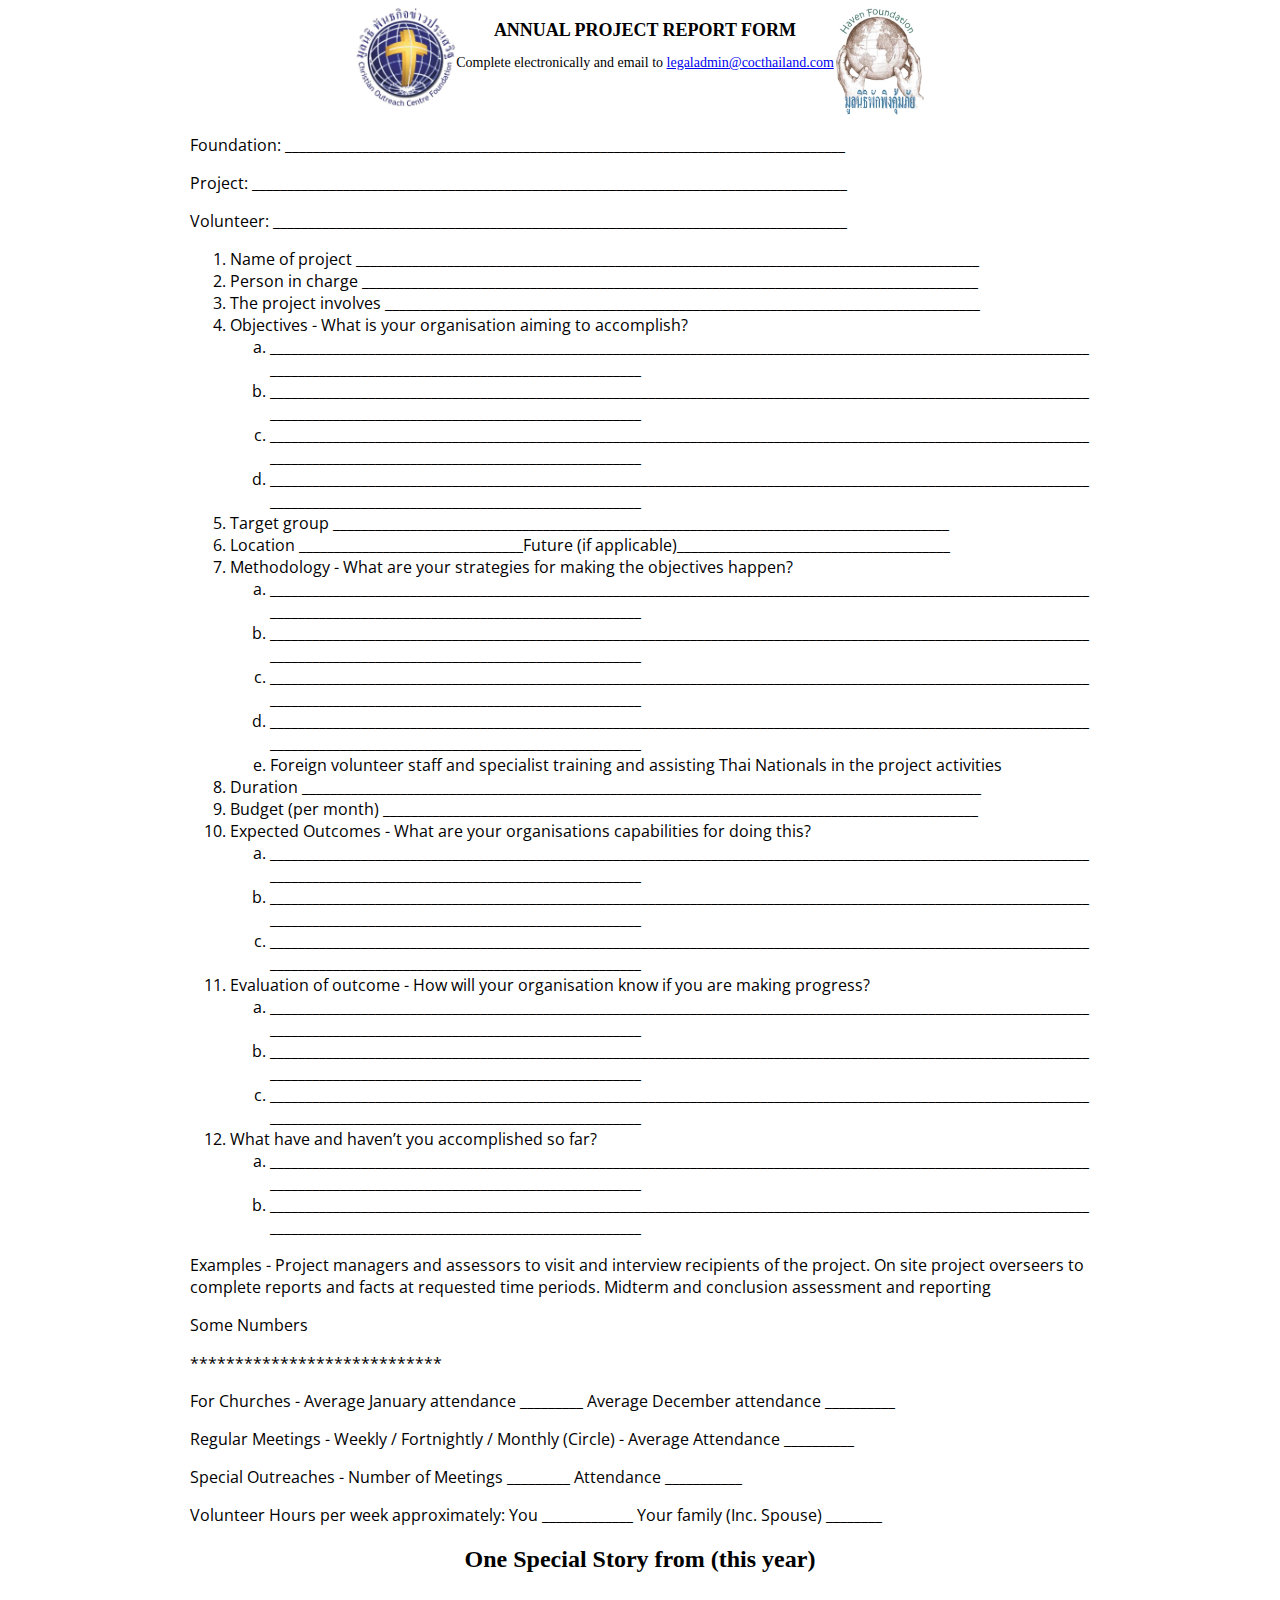
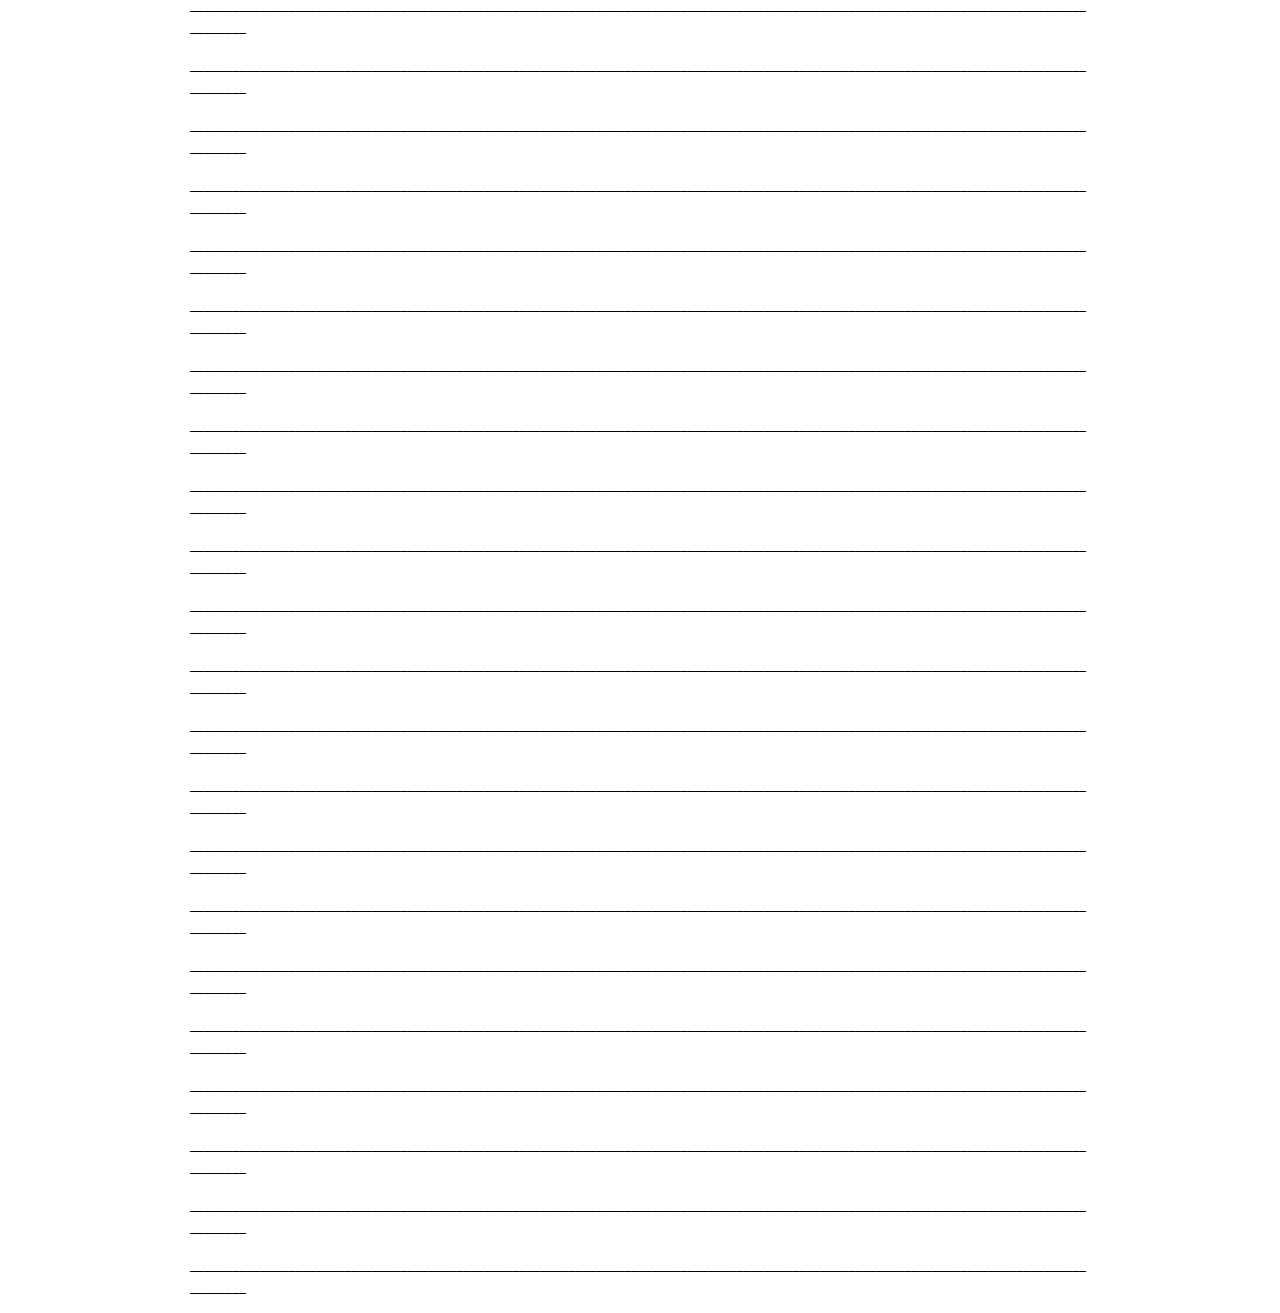
<file: Annual Project Report Form fixed/index.html>
<!DOCTYPE html>
<html lang="en">
<head>
    <meta charset="UTF-8">
    <meta name="viewport" content="width=device-width, initial-scale=1.0">
    <link rel="preconnect" href="https://fonts.gstatic.com">
    <link href="https://fonts.googleapis.com/css2?family=Open+Sans:wght@300&display=swap" rel="stylesheet">
    <link rel="stylesheet" href="css/style.css">
    <title>Annual Project Report Form</title>
</head>
<body>
    <header>
        <img src="img/1.jpg" alt="Christuan Outrearch Centre Foundation" height="100" width="100">
        <div class="header__inner">
            <h1>Annual Project Report Form</h1>
            <h3>Complete electronically and email to <a href="mailto:legaladmin@cocthailand.com">legaladmin@cocthailand.com</a></h3>
        </div>
        <img src="img/2.jpg" alt="Haven Foundation" height="110" width="90">
    </header>
    <div class="form">
        <p>Foundation: ________________________________________________________________________________</p>
        <p>Project: _____________________________________________________________________________________</p>
        <p>Volunteer: __________________________________________________________________________________</p>
        <ol>
            <li>Name of project _________________________________________________________________________________________</li>
            <li>Person in charge ________________________________________________________________________________________</li>
            <li>The project involves _____________________________________________________________________________________</li>
            <li>Objectives - What is your organisation aiming to accomplish?</li>

                <ol type="a">
                    <li>__________________________________________________________________________________________________________________________________________________________________________</li>
                    <li>__________________________________________________________________________________________________________________________________________________________________________</li>
                    <li>__________________________________________________________________________________________________________________________________________________________________________</li>
                    <li>__________________________________________________________________________________________________________________________________________________________________________</li>
                </ol>

            <li>Target group ________________________________________________________________________________________</li>
            <li>Location ________________________________Future (if applicable)_______________________________________</li>
            <li>Methodology - What are your strategies for making the objectives happen?</li>

                <ol type="a">
                    <li>__________________________________________________________________________________________________________________________________________________________________________</li>
                    <li>__________________________________________________________________________________________________________________________________________________________________________</li>
                    <li>__________________________________________________________________________________________________________________________________________________________________________</li>
                    <li>__________________________________________________________________________________________________________________________________________________________________________</li>
                    <li>Foreign volunteer staff and specialist training and assisting Thai Nationals in the project activities</li>
                </ol>

            <li>Duration _________________________________________________________________________________________________</li>
            <li>Budget (per month) _____________________________________________________________________________________</li>
            <li>Expected Outcomes - What are your organisations capabilities for doing this?</li>

                <ol type="a">
                    <li>__________________________________________________________________________________________________________________________________________________________________________</li>
                    <li>__________________________________________________________________________________________________________________________________________________________________________</li>
                    <li>__________________________________________________________________________________________________________________________________________________________________________</li>
                </ol>

            <li>Evaluation of outcome - How will your organisation know if you are making progress?</li>

                <ol type="a">
                    <li>__________________________________________________________________________________________________________________________________________________________________________</li>
                    <li>__________________________________________________________________________________________________________________________________________________________________________</li>
                    <li>__________________________________________________________________________________________________________________________________________________________________________</li>
                </ol>

            <li>What have and haven’t you accomplished so far?</li>

                <ol type="a">
                    <li>__________________________________________________________________________________________________________________________________________________________________________</li>
                    <li>__________________________________________________________________________________________________________________________________________________________________________</li>
                </ol>

            </li>
        </ol>

        <p>Examples - <span>Project managers and assessors to visit and interview recipients of the project. On site project overseers to complete reports and facts at requested time periods. Midterm and conclusion assessment and reporting</span></p>
        <p>Some Numbers</p>
        <p>****************************</p>
        <p>For Churches - Average January attendance _________ Average December attendance __________</p>
        <p>Regular Meetings - Weekly / Fortnightly / Monthly (Circle) - Average Attendance __________</p>
        <p>Special Outreaches - Number of Meetings _________ Attendance ___________</p>
        <p>Volunteer Hours per week approximately: You _____________ Your family (Inc. Spouse) ________</p>

        <h2>One Special Story from (this year)</h2>
        <p>________________________________________________________________________________________________________________________________________</p>
        <p>________________________________________________________________________________________________________________________________________</p>
        <p>________________________________________________________________________________________________________________________________________</p>
        <p>________________________________________________________________________________________________________________________________________</p>
        <p>________________________________________________________________________________________________________________________________________</p>
        <p>________________________________________________________________________________________________________________________________________</p>
        <p>________________________________________________________________________________________________________________________________________</p>
        <p>________________________________________________________________________________________________________________________________________</p>
        <p>________________________________________________________________________________________________________________________________________</p>
        <p>________________________________________________________________________________________________________________________________________</p>
        <p>________________________________________________________________________________________________________________________________________</p>
        <p>________________________________________________________________________________________________________________________________________</p>
        <p>________________________________________________________________________________________________________________________________________</p>
        <p>________________________________________________________________________________________________________________________________________</p>
        <p>________________________________________________________________________________________________________________________________________</p>
        <p>________________________________________________________________________________________________________________________________________</p>
        <p>________________________________________________________________________________________________________________________________________</p>
        <p>________________________________________________________________________________________________________________________________________</p>
        <p>________________________________________________________________________________________________________________________________________</p>
        <p>________________________________________________________________________________________________________________________________________</p>
        <p>________________________________________________________________________________________________________________________________________</p>
        <p>________________________________________________________________________________________________________________________________________</p>
    </div>
</body>
</html>
</file>
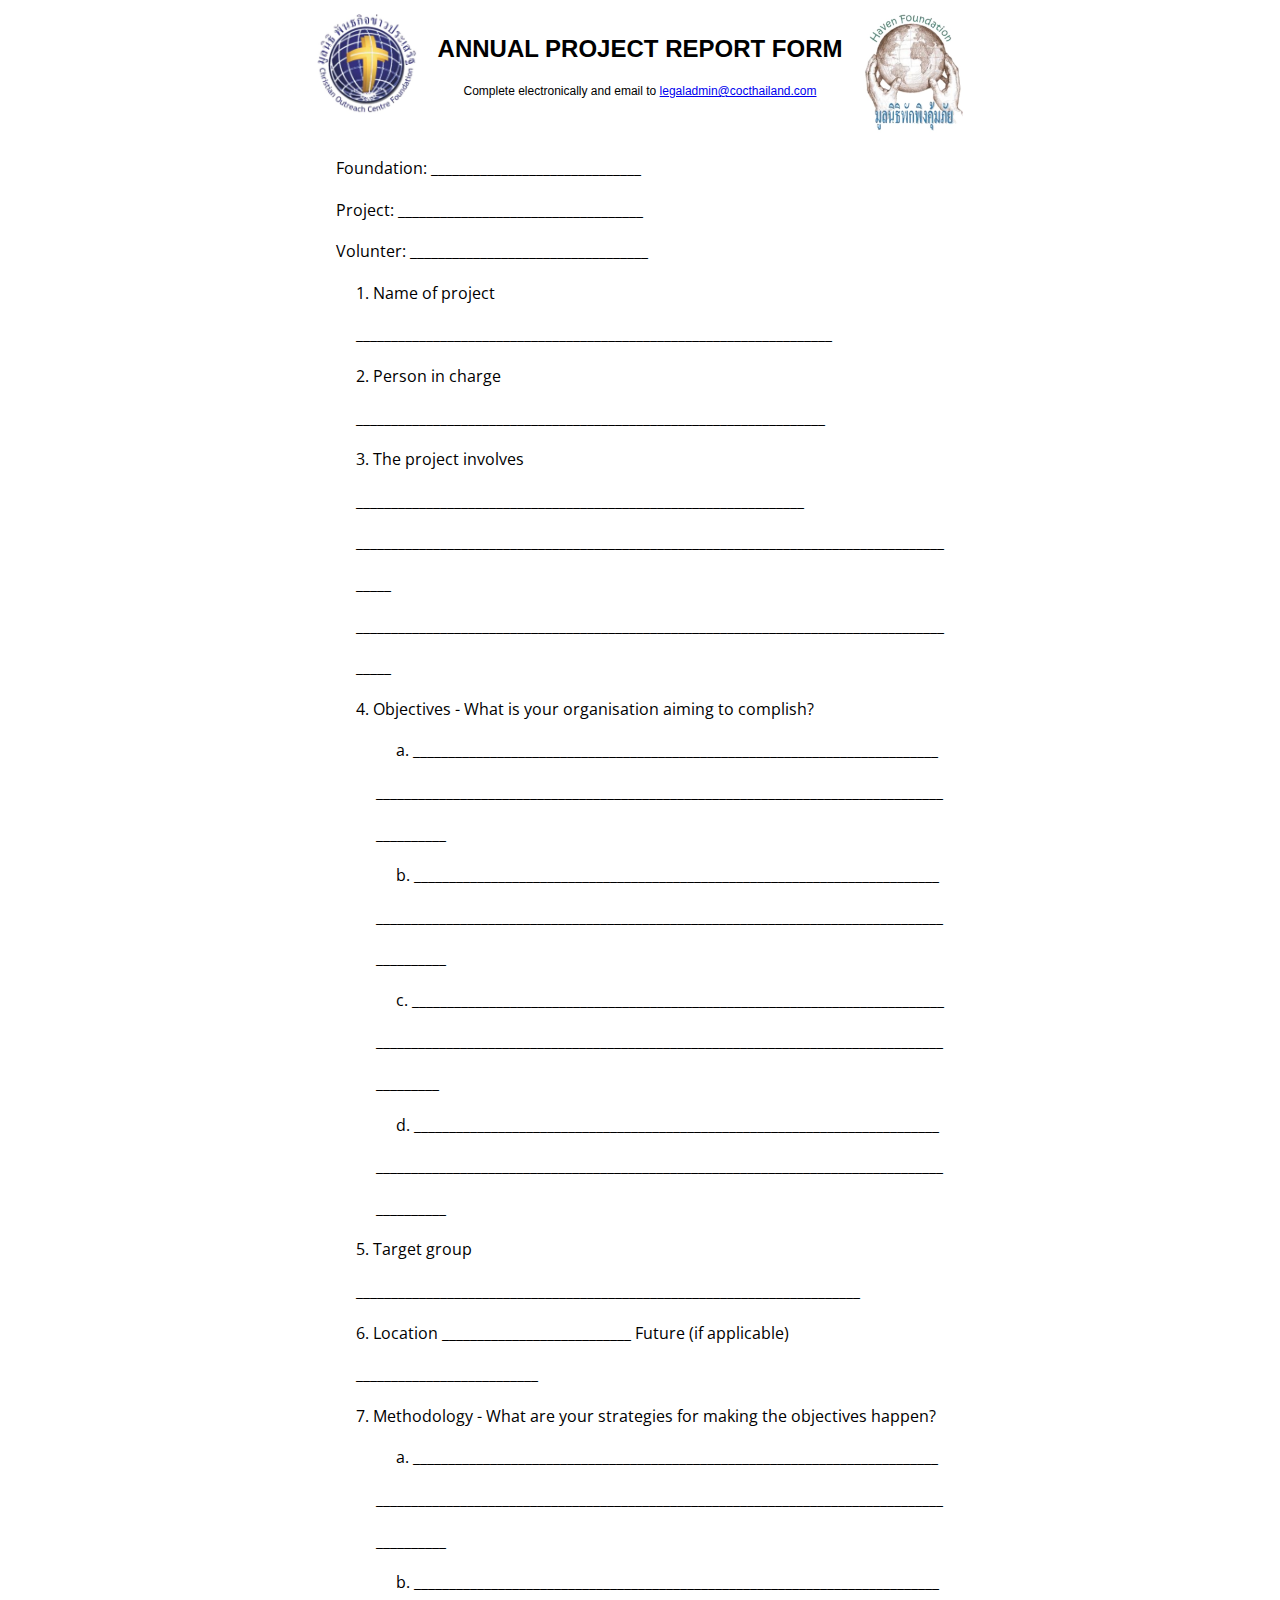
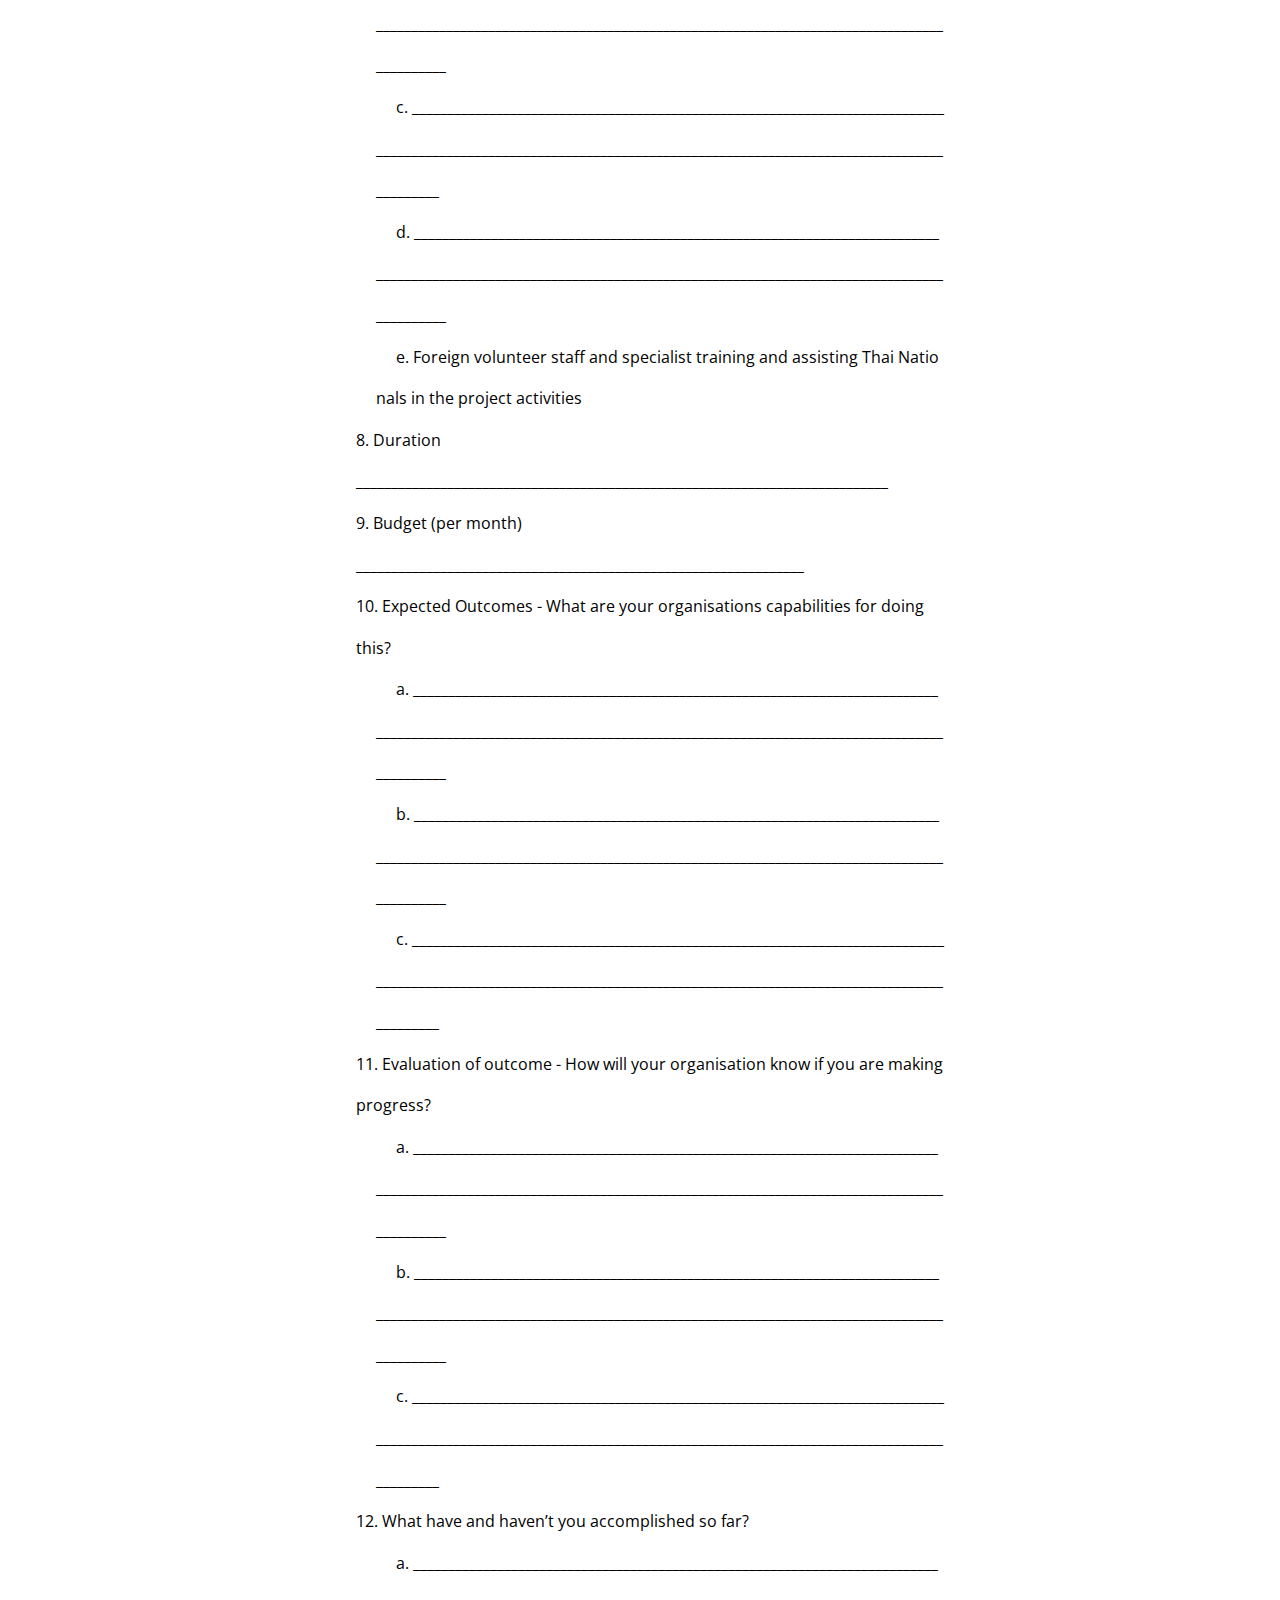
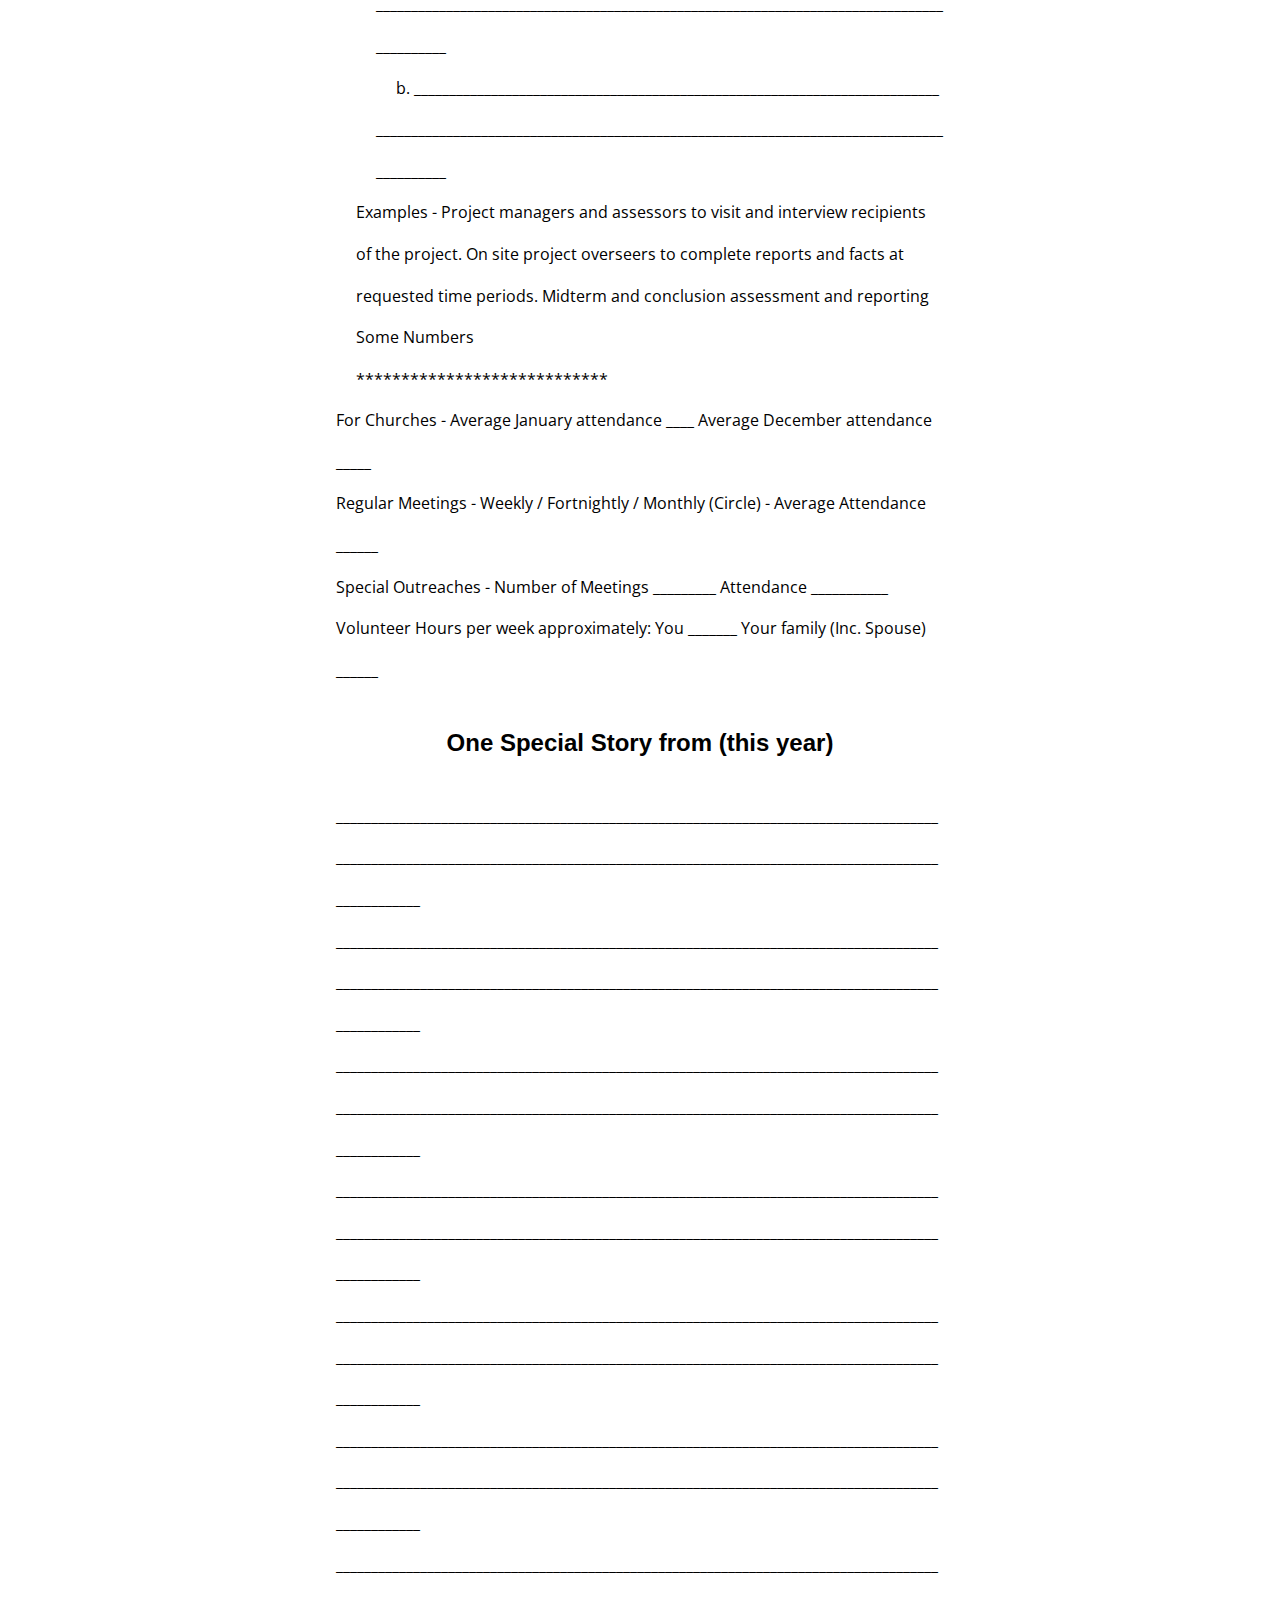
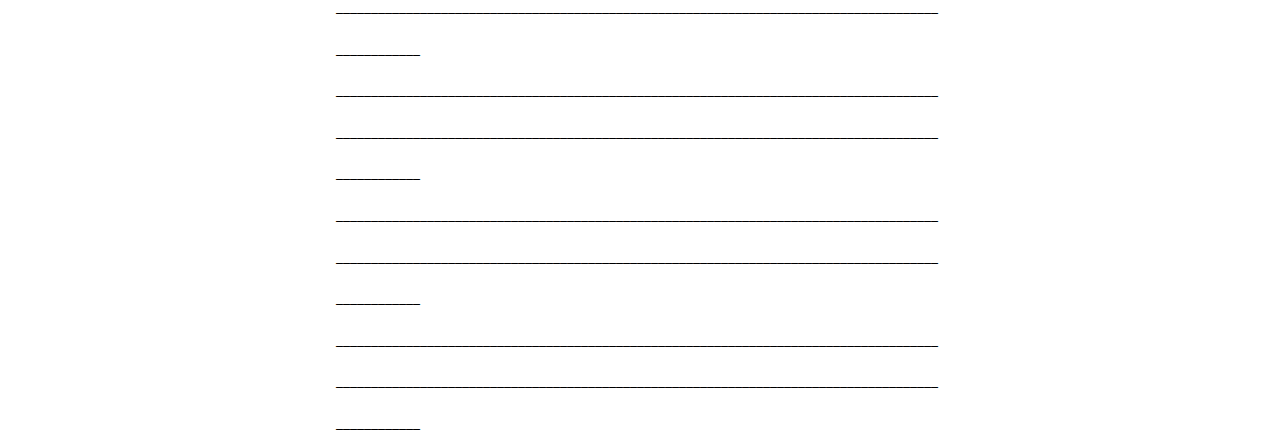
<file: Annual Project Report Form/index.html>
<!DOCTYPE html>
<html lang="en">
<head>
    <meta charset="UTF-8">
    <meta name="viewport" content="width=device-width, initial-scale=1.0">
    <link rel="preconnect" href="https://fonts.gstatic.com">
    <link href="https://fonts.googleapis.com/css2?family=Open+Sans:wght@300&display=swap" rel="stylesheet">
    <link rel="stylesheet" href="css/style.css">
    <title>Annual Project Report Form</title>
</head>
<body>
    <div class="header">
        <img src="img/1.jpg" alt="Christian Outreach Centre Foundation" width="100" height="100">
        <div class="header__inner">
            <h1>ANNUAL PROJECT REPORT FORM</h1>
            Complete electronically and email to <a href="mailto:legaladmin@cocthailand.com">legaladmin@cocthailand.com</a>
        </div>
        <img src="img/2.jpg" alt="Haven Foundation" width="100" height="120">
    </div>

    <div class="survey__form">
        Foundation: ______________________________ <br>
        Project: ___________________________________ <br>
        Volunter: __________________________________ <br>
        <div class="survey__inner">
            1. Name of project ____________________________________________________________________ <br>
            2. Person in charge ___________________________________________________________________ <br>
            3. The project involves ________________________________________________________________ <br>
            _________________________________________________________________________________________ <br>
            _________________________________________________________________________________________ <br>
            4. Objectives - What is your organisation aiming to complish?
            <div class="survey__item">a. ______________________________________________________________________________________________________________________________________________________________________</div>
            <div class="survey__item">b. ______________________________________________________________________________________________________________________________________________________________________</div>
            <div class="survey__item">c. ______________________________________________________________________________________________________________________________________________________________________</div>
            <div class="survey__item">d. ______________________________________________________________________________________________________________________________________________________________________</div>
            5. Target group ________________________________________________________________________ <br>
            6. Location ___________________________ Future (if applicable) __________________________ <br>
            7. Methodology - What are your strategies for making the objectives happen?
            <div class="survey__item">a. ______________________________________________________________________________________________________________________________________________________________________</div>
            <div class="survey__item">b. ______________________________________________________________________________________________________________________________________________________________________</div>
            <div class="survey__item">c. ______________________________________________________________________________________________________________________________________________________________________</div>
            <div class="survey__item">d. ______________________________________________________________________________________________________________________________________________________________________</div>
            <div class="survey__item">e. Foreign volunteer staff and specialist training and assisting Thai Nationals in the project activities</div>
            8. Duration ____________________________________________________________________________ <br>
            9. Budget (per month) ________________________________________________________________ <br>
            10. Expected Outcomes - What are your organisations capabilities for doing this?
            <div class="survey__item">a. ______________________________________________________________________________________________________________________________________________________________________</div>
            <div class="survey__item">b. ______________________________________________________________________________________________________________________________________________________________________</div>
            <div class="survey__item">c. ______________________________________________________________________________________________________________________________________________________________________</div>
            11. Evaluation of outcome - How will your organisation know if you are making progress?
            <div class="survey__item">a. ______________________________________________________________________________________________________________________________________________________________________</div>
            <div class="survey__item">b. ______________________________________________________________________________________________________________________________________________________________________</div>
            <div class="survey__item">c. ______________________________________________________________________________________________________________________________________________________________________</div>
            12. What have and haven’t you accomplished so far?
            <div class="survey__item">a. ______________________________________________________________________________________________________________________________________________________________________</div>
            <div class="survey__item">b. ______________________________________________________________________________________________________________________________________________________________________</div>

            Examples - Project managers and assessors to visit and interview recipients of the project. On site project overseers to complete reports and facts at requested time periods. Midterm and conclusion assessment and reporting <br>
            Some Numbers <br>

            **************************** <br>
            </div>
            For Churches - Average January attendance ____ Average December attendance _____ <br>
            Regular Meetings - Weekly / Fortnightly / Monthly (Circle) - Average Attendance ______ <br>
            Special Outreaches - Number of Meetings _________ Attendance ___________ <br>
            Volunteer Hours per week approximately: You _______ Your family (Inc. Spouse) ______

            <div class="header__inner"><h1>One Special Story from (this year)</h1></div>
            <div class="survey__form">
                ________________________________________________________________________________________________________________________________________________________________________________________ <br>
                ________________________________________________________________________________________________________________________________________________________________________________________ <br>
                ________________________________________________________________________________________________________________________________________________________________________________________ <br>
                ________________________________________________________________________________________________________________________________________________________________________________________ <br>
                ________________________________________________________________________________________________________________________________________________________________________________________ <br>
                ________________________________________________________________________________________________________________________________________________________________________________________ <br>
                ________________________________________________________________________________________________________________________________________________________________________________________ <br>
                ________________________________________________________________________________________________________________________________________________________________________________________ <br>
                ________________________________________________________________________________________________________________________________________________________________________________________ <br>
                ________________________________________________________________________________________________________________________________________________________________________________________ <br>
            </div>
        </div>

    </div>
</body>
</html>
</file>
<file: Annual Project Report Form fixed/css/style.css>
h1 {
    font-size: 18px;
    text-transform: uppercase;
    text-align: center;
}

h2 {
    text-align: center;
}

h3 {
    font-size: 14px;
    font-weight: normal;
}

header {
    display: flex;
    justify-content: center;
    white-space: nowrap;
}

p, li {
    font-family: 'Open Sans', sans-serif;
}

.form {
    margin: auto;
    word-wrap: break-word;
    width: 900px;
}
</file>
<file: Annual Project Report Form/css/style.css>
* {
    margin: 0;
    padding: 0;
}

body {
    /* background-color: aquamarine; */
    margin: auto;
    max-width: 900px;
}

.header {
    /* background-color: azure; */
    margin: 0.875em;
    display: flex;
    justify-content: center;
}

.header__inner {
    /* background-color: blueviolet; */
    font-family: Verdana, Tahoma, sans-serif;
    font-size: 12px;
    text-align: center;
}

h1 {
    padding: 0.875em;
}

.survey__form {
    /* background-color: burlywood; */
    margin: auto;
    max-width: 38em;
    font-family: 'Open Sans', sans-serif;
    line-height: 2.6;
    word-break: break-word;
}

.survey__inner {
    margin-left: 1.25em;
}

.survey__item {
    /* background-color: cadetblue; */
    margin-left: 1.25em;
    word-break: break-all;
    text-indent: 1.25em;
}

@page {
    size: A4;
}
</file>
